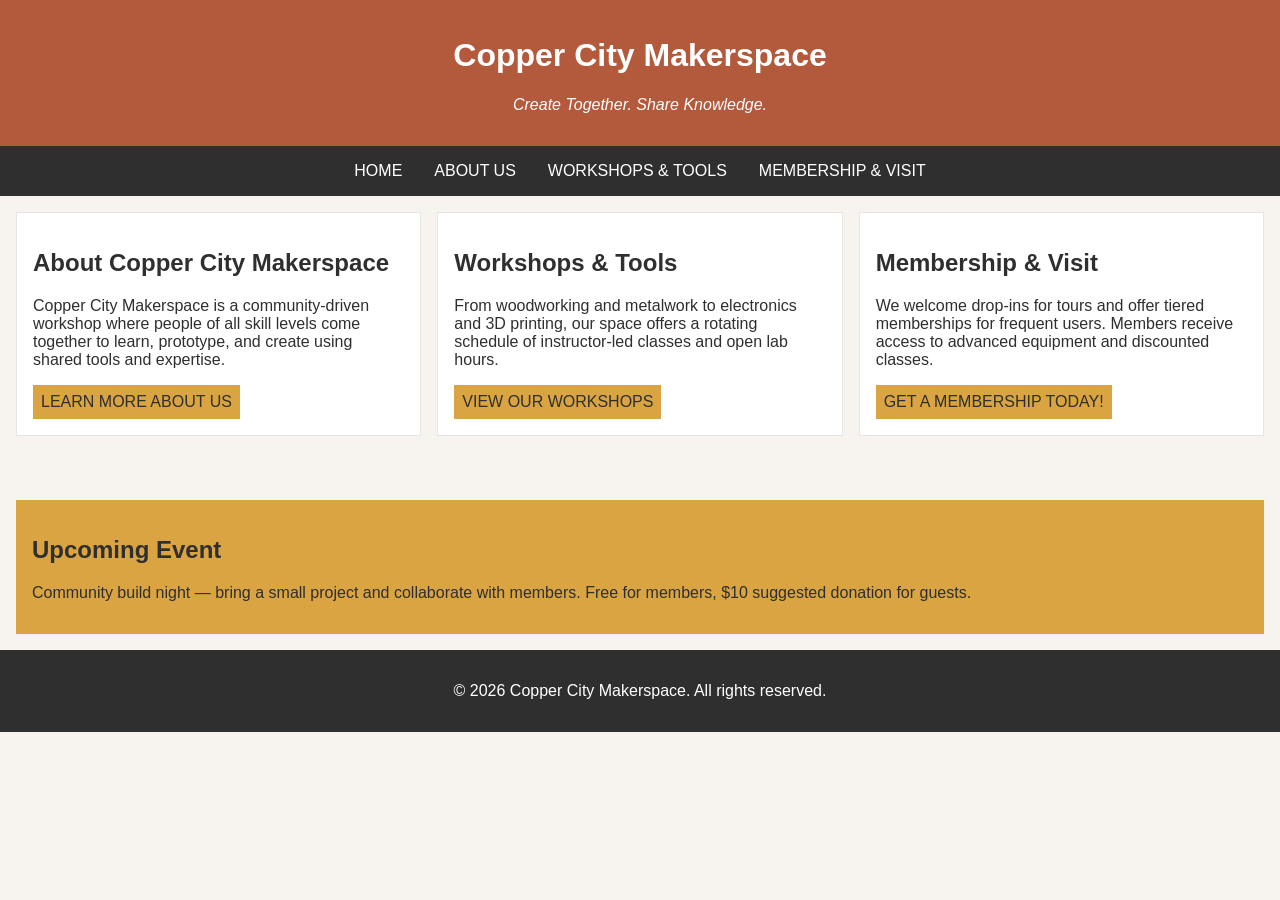
<file: index.html>
<!DOCTYPE html>
<html lang="en">
<head>
    <meta charset="UTF-8">
    <meta name="viewport" content="width=device-width, initial-scale=1.0">
    <link rel="stylesheet" href="styles.css">
    <title>Copper City Makerspace</title>
</head>
<body>
    <header>
        <h1>Copper City Makerspace</h1>
        <p>Create Together. Share Knowledge.</p>
    </header>
<nav>
    <ul>
        <li><a href="index.html">Home</a></li>
        <li><a href="about.html">About Us</a></li>
        <li><a href="workshops.html">Workshops & Tools</a></li>
        <li><a href="memberships.html">Membership & Visit</a></li>
    </ul>
</nav>
<main class="card-row">
    <section id="about">
        <h2>About Copper City Makerspace</h2>
        <p>Copper City Makerspace is a community-driven workshop where people of all skill levels come together to learn, prototype, and create using shared tools and expertise.</p>
        <a href="about.html">Learn More About Us</a>
    </section>
    <section id="workshops">
        <h2>Workshops & Tools</h2>
        <p>From woodworking and metalwork to electronics and 3D printing, our space offers a rotating schedule of instructor-led classes and open lab hours.</p>
        <a href="workshops.html">View Our Workshops</a>
        </section>     
        <section id="memberships">
        <h2>Membership & Visit</h2>
        <p>We welcome drop-ins for tours and offer tiered memberships for frequent users. Members receive access to advanced equipment and discounted classes.</p>
        <a href="memberships.html">Get A Membership Today!</a>   
        </section>  
</main>
<aside>
    <h2>Upcoming Event</h2>
    <p>Community build night — bring a small project and collaborate with members. Free for members, $10 suggested donation for guests.</p>
</aside>
<footer>
    <p>&copy; 2026 Copper City Makerspace. All rights reserved.</p>
</footer>
</body>
</html>
</file>
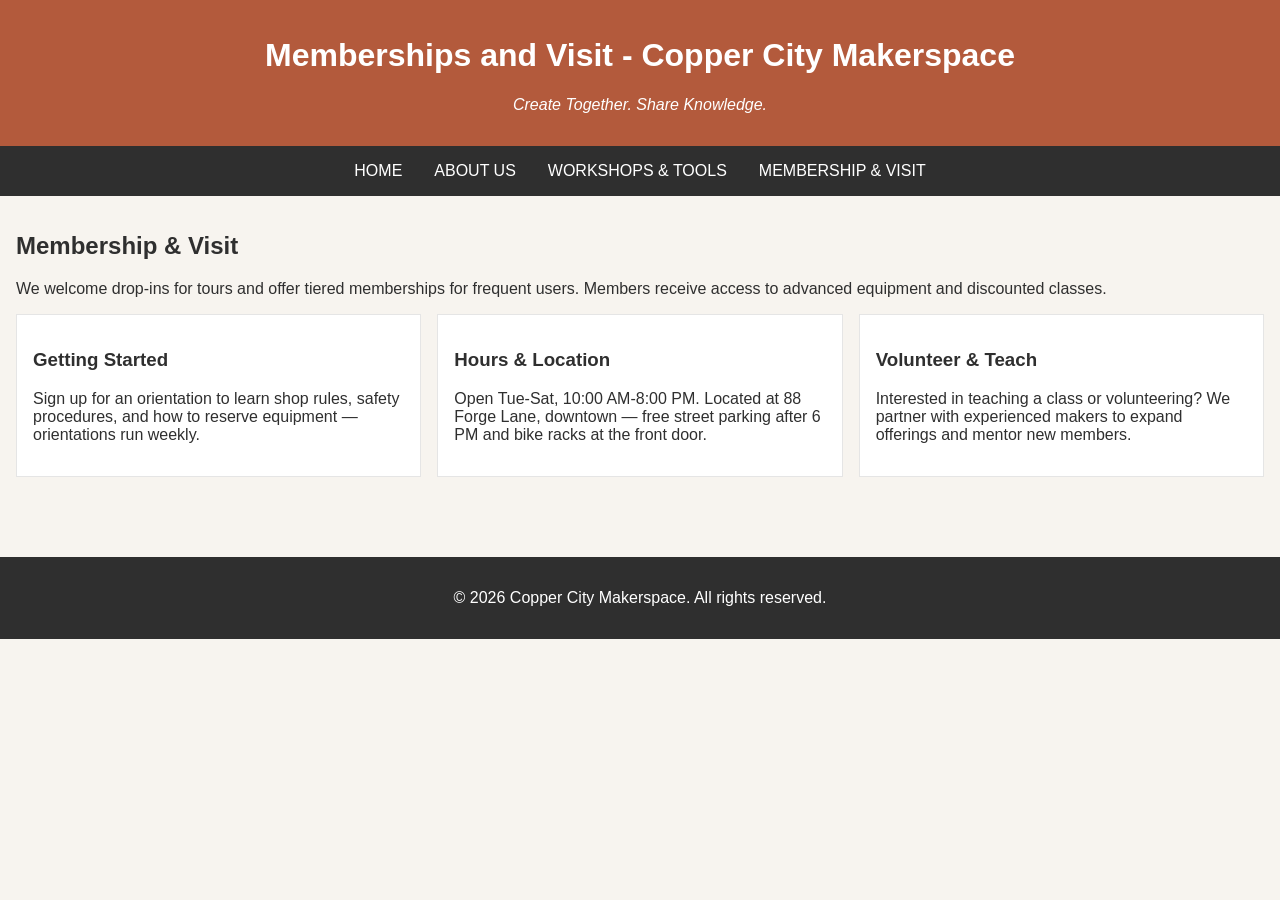
<file: memberships.html>
<!DOCTYPE html>
<html lang="en">
<head>
  <meta charset="UTF-8">
  <meta name="viewport" content="width=device-width, initial-scale=1.0">
  <link rel="stylesheet" href="styles.css">
  <title>Memberships - Copper City Makerspace</title>
</head>
<body>
  <header>
        <h1>Memberships and Visit - Copper City Makerspace</h1>
        <p>Create Together. Share Knowledge.</p>
    </header>
    <nav>
    <ul>
        <li><a href="index.html">Home</a></li>
        <li><a href="about.html">About Us</a></li>
        <li><a href="workshops.html">Workshops & Tools</a></li>
        <li><a href="memberships.html">Membership & Visit</a></li>
    </ul>
    </nav>
    <main>
    <section id="memberships">
        <h2>Membership & Visit</h2>
        <p>We welcome drop-ins for tours and offer tiered memberships for frequent users. Members receive access to advanced equipment and discounted classes.</p>
        <div class="card-row"> 
            <section>
                <h3>Getting Started</h3>
                <p>Sign up for an orientation to learn shop rules, safety procedures, and how to reserve equipment — orientations run weekly.</p>
            </section>
            <section>
                <h3>Hours & Location</h3>
                <p>Open Tue-Sat, 10:00 AM-8:00 PM. Located at 88 Forge Lane, downtown — free street parking after 6 PM and bike racks at the front door.</p>
            </section>
            <section>
                <h3>Volunteer & Teach</h3>
                <p>Interested in teaching a class or volunteering? We partner with experienced makers to expand offerings and mentor new members.</p>
            </section>
        </div>
    </section>
  </main>
  <footer>
    <p>&copy; 2026 Copper City Makerspace. All rights reserved.</p>
</footer>
</body>
</html>
</file>
<file: styles.css>
/* =====  CSS by Christina Carrasquilla, updated by Sarah Aldridge =====  */

/* ===== Color Palette 

Copper:#B35A3C
Charcoal:#2F2F2F
Light Background:#F7F4EF
Card Background:#FFFFFF
Soft Gold:#D9A441
Border:#E5E5E5

===== */

/* ===== GLOBAL (Base) Styles ===== */

body {
    font-family: Arial, sans-serif;
    margin: 0;
    background-color: #F7F4EF;
    color: #2F2F2F;
    display: grid;
    grid-template-columns: 1fr;
    }

header {
    background-color: #B35A3C;
    color: white;
    text-align: center;
    padding: 1rem;
}

header img {
    margin-top: 0.5rem;
}
header p {
    font-style:italic;
}
nav {
    background-color: #2F2F2F;
    padding:.5rem;
}

nav ul {
    list-style: none;
    margin: 0;
    padding: 0;
}

nav a {
    color: white;
    text-decoration: none;
    padding: 0.5rem;
    display: inline-block;
    text-transform:uppercase;
}

nav a:hover {
    background-color: #B35A3C;
}

main {
    padding: 1rem;
}

main a {
    color: #2F2F2F;
    text-decoration: none;
    padding: 0.5rem;
    display: inline-block;
    text-transform:uppercase;
    background-color: #D9A441;
}

main a:hover {
    background-color: #B35A3C;
    color: white;
}

section {
    margin-bottom: 2rem;
}

.card-row section {
    background-color: white;
    border: 1px solid #E5E5E5;
    padding: 1rem;
}

img {
    display: block;
    margin-top: 0.5rem;
    max-width: 100%;
}

aside {
    background-color: #D9A441;
    padding: 1rem;
    margin: 1rem;
}

footer {
    background-color: #2F2F2F;
    color: white;
    text-align: center;
    padding: 1rem;
}

@media screen and (min-width: 817px) {
    nav ul {
        display: flex;
        justify-content: center;
        gap: 1rem;
 
}

    .card-row {
        display: flex;
        gap: 1rem;
    }

    .card-row section {
        width: 30%;
}
}
</file>
